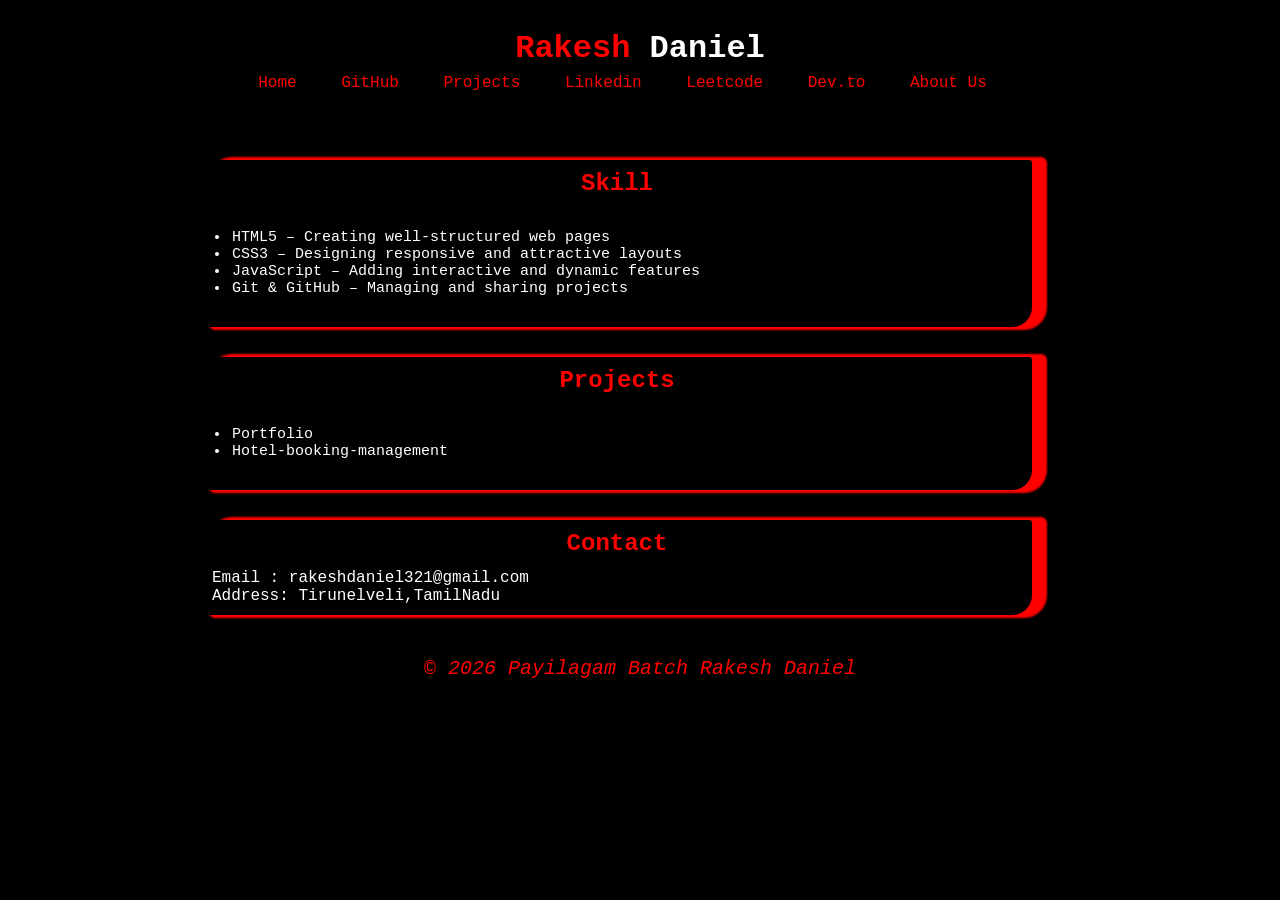
<file: task1/index.html>
<!doctype html>
<html lang="en">
  <head>
    <meta charset="UTF-8" />
    <meta name="viewport" content="width=device-width, initial-scale=1.0" />

    <!-- Required: default theme + autoloader -->
    <!-- Required: default theme + autoloader -->
    <link
      rel="stylesheet"
      href="https://ka-f.webawesome.com/webawesome@3.11.0/styles/themes/default.css"
    />
    <script
      type="module"
      src="https://ka-f.webawesome.com/webawesome@3.11.0/webawesome.loader.js"
    ></script>

    <!-- Recommended: utility classes ("CSS Utilities") -->
    <link
      rel="stylesheet"
      href="https://ka-f.webawesome.com/webawesome@3.11.0/styles/utilities.css"
    />

    <!-- Optional: CSS reset ("Native Styles") -->
    <link
      rel="stylesheet"
      href="https://ka-f.webawesome.com/webawesome@3.11.0/styles/native.css"
    />

    <title>Rakesh Portfoloio</title>
    <style>
      * {
        padding: 0;
        margin: 0;
        box-sizing: border-box;
        font-family: "Courier New", Courier, monospace;
        text-decoration: none;
      }
      header {
        background-color: black;
        color: red;
        height: 120px;

        padding: 30px;
        text-align: center;
        cursor: default;
        margin-bottom: 40px;
      }

      span {
        color: white;
      }

      nav {
        position: absolute;
        bottom: 20px;
        left: 10px;
        margin-top: 20px;
        padding: 20px;
        display: flex;
        flex-direction: column-reverse;
        gap: 15px;
        height: 100%;
      }

      .al {
        font-size: 32px;
        text-decoration: none;
      }

      h2 {
        color: red;
        padding-bottom: 12px;
        text-align: center;
      }
      body {
        background-color: aliceblue;
      }
      section {
        /* text-align: center; */
        width: 65%;
        margin-left: 100px;
        padding: 10px;
        margin-top: 30px;

        text-indent: 2px;
        background-color: silver;
        border-radius: 12px;
        box-shadow: 12px 0px 2px 3px red;
      }
      section:hover {
        background-color: rgb(146, 145, 145);
        border-radius: 12px;
        text-decoration: none;
        box-shadow: 12px 0px 2px 3px blue;
        color: white;
      }
      ul {
        padding: 20px;
        font-size: 15px;
      }
      footer {
        border: 2px solid black;
        background-color: black;
        color: red;
        padding: 20px;
        margin-top: 20px;
        font-size: 20px;
        font-style: italic;
        font-family:
          "Franklin Gothic Medium", "Arial Narrow", Arial, sans-serif;
        cursor: default;
        text-align: center;
      }

      footer:hover {
        color: white;
      }

      #divd {
        display: none;
      }
      @media (min-width: 1200px) {
        nav {
          display: none;
        }
        section {
          /* border:3px solid white; */
          background: black;
          margin-left: 200px;
          color: white;
          border-radius: 20px 3px 20px 3px;
        }
        section:hover {
          background: black;
          color: rgb(189, 185, 185);
          border-radius: 3px 20px 3px 20px;
          font-family:
            "Lucida Sans", "Lucida Sans Regular", "Lucida Grande",
            "Lucida Sans Unicode", Geneva, Verdana, sans-serif;
          box-shadow: 3px 2px 0px 12px rgb(15, 15, 56);
          font-style: italic;
          text-transform: capitalize;
        }

        h1 {
          display: inline;
        }

        #divd {
          margin: 7px;
          text-decoration: none;
          display: block;
        }
        a {
          color: red;
          margin-right: 35px;
        }
        a:hover,
        a:focus {
          color: blue;
        }
        a:visited {
          color: blueviolet;
        }
        a:active {
          color: white;
        }

        body {
          background-color: black;
        }
      }
    </style>
  </head>

  <body>
    <header>
      <wa-icon name="crown"></wa-icon>
      <h1>Rakesh <span>Daniel</span></h1>
      <div id="divd">
        <a href="http://rakesh-akm-portfolio.netlify.app/">Home</a>
        <a href="https://github.com/rakeshdaniel321">GitHub</a>
        <a href="https://hotel-booking-management-navy.vercel.app/">Projects</a>
        <a href="https://www.linkedin.com/in/rakesh-daniel-8882b0406/"
          >Linkedin</a
        >
        <a href="https://leetcode.com/u/UMcwZV7E7K/" title="leetcode"
          >Leetcode</a
        >
        <a href="https://dev.to/rakeshdaniel321">Dev.to</a>
        <a href="About.html" target="_blank" rel="navigation">About Us</a>
      </div>
    </header>

    <nav>
      <a class="al" href="http://rakesh-akm-portfolio.netlify.app/" title="Home"
        ><wa-icon name="people-roof"></wa-icon
      ></a>
      <a
        class="al"
        href="https://hotel-booking-management-navy.vercel.app/"
        title="project"
        ><wa-icon name="atlassian" family="brands"></wa-icon
      ></a>
      <a
        class="al"
        href="https://hotel-booking-management-navy.vercel.app/"
        title="project"
        ><wa-icon name="atlassian" family="brands"></wa-icon
      ></a>
      <a class="al" href="https://github.com/rakeshdaniel321" title="GitHub"
        ><wa-icon name="github" family="brands"></wa-icon
      ></a>
      <a
        class="al"
        href="https://www.linkedin.com/in/rakesh-daniel-8882b0406/"
        title="linkedin"
        ><wa-icon name="linkedin" family="brands"></wa-icon
      ></a>
      <a class="al" href="https://leetcode.com/u/UMcwZV7E7K/" title="leetcode"
        ><wa-icon name="leanpub" family="brands"></wa-icon
      ></a>
      <a class="al" href="https://dev.to/rakeshdaniel321" title="Dev.to"
        ><wa-icon name="dev" family="brands"></wa-icon
      ></a>
    </nav>
    <section>
      <h2>Skill</h2>
      <ul>
        <li>HTML5 – Creating well-structured web pages</li>
        <li>CSS3 – Designing responsive and attractive layouts</li>
        <li>JavaScript – Adding interactive and dynamic features</li>
        <li>Git & GitHub – Managing and sharing projects</li>
      </ul>
    </section>
    <section>
      <h2>Projects</h2>
      <ul>
        <li>Portfolio</li>
        <li>Hotel-booking-management</li>
      </ul>
    </section>
    <section>
      <h2>Contact</h2>
      <p>Email : rakeshdaniel321@gmail.com</p>
      <p>Address: Tirunelveli,TamilNadu</p>
    </section>

    <footer>
      
      <p>&copy; 2026 Payilagam Batch Rakesh Daniel</p>
    </footer>
  </body>
</html>
</file>
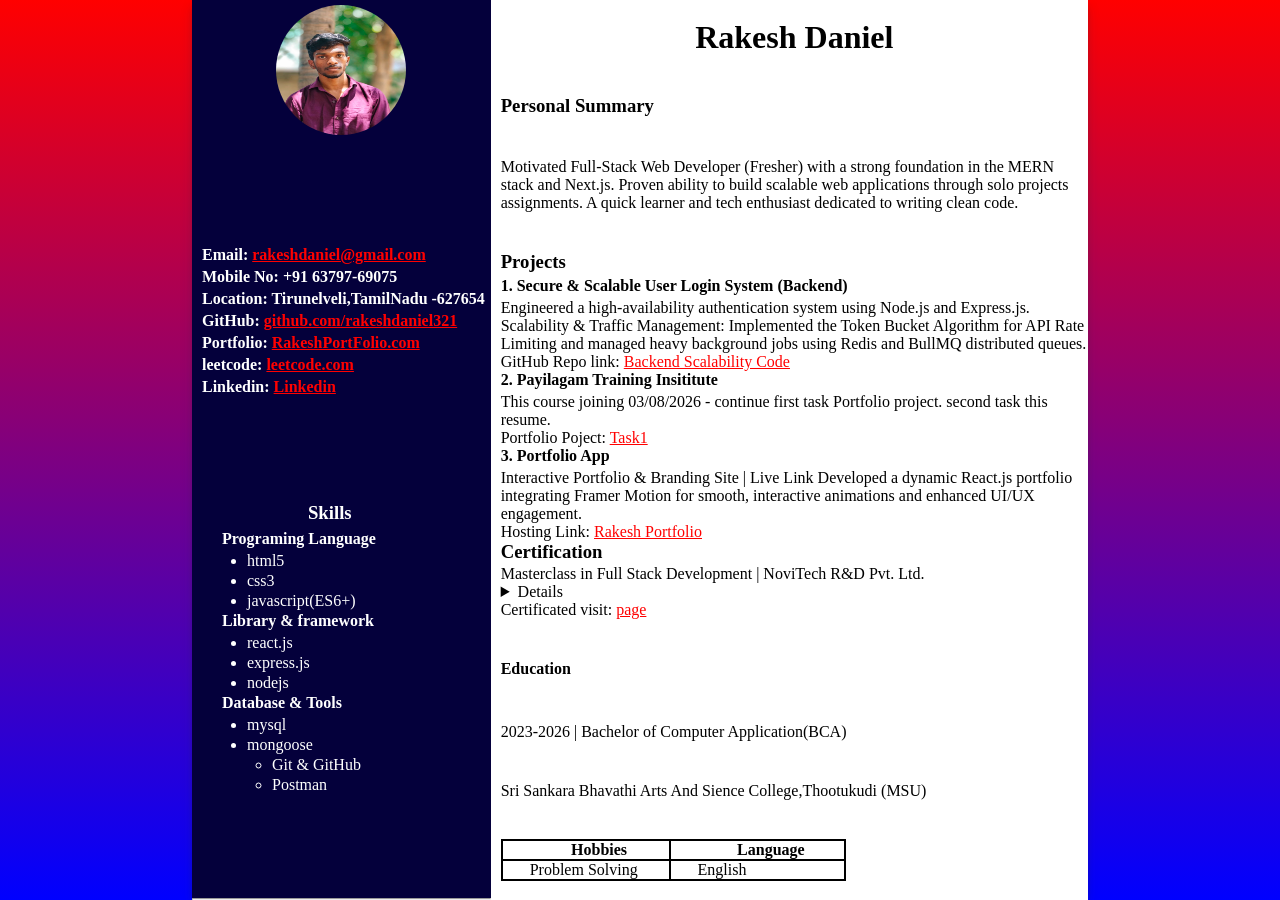
<file: task1/task2/index.html>
<!doctype html>
<html lang="en">

<head>
    <meta charset="UTF-8" />
    <meta name="viewport" content="width=device-width, initial-scale=1.0" />
    <title>Resume</title>
    <style>
        * {
            padding: 0;
            margin: 0;
            box-sizing: border-box;
            font-family: Cambria, Cochin, Georgia, Times, 'Times New Roman', serif;
        }

        body {
            background-color: white;
            color: black;
            background: linear-gradient(red, blue);
        }

        .container {
            background-color: white;
            color: black;

            height: 100vh;
            width: 70vw;
            margin: auto;
            display: grid;
            grid-template-columns: 1fr 2fr;
            box-shadow: rgba(50, 50, 93, 0.25) 0px 6px 12px -2px, rgba(0, 0, 0, 0.3) 0px 3px 7px -3px;
        }

        .left {
            /* border: 2px solid blue; */
            background-color: rgb(4, 0, 59);
            color: white;
            display: flex;
            flex-direction: column;
            justify-content: space-between;
        }

        .right {
            /* border: 5px solid green; */
            display: flex;
            flex-direction: column;
            justify-content: space-around;
            padding-left: 10px;

        }

        .image {
            text-align: center;
            padding: 5px;
        }

        img {
            width: 130px;
            height: 130px;
            border-radius: 50%;
        }

        /* img:hover {
            box-shadow: 20px 2px 40px seashell;
        } */
        .contact {

            padding-left: 10px;
        }

        .skills {
            /* border: 2px solid yellow; */
            padding-left: 30px;
        }

        h4 {
            margin-bottom: 4px;
        }

        .hskill {
            padding-left: 32%;
            margin-bottom: 6px;
        }

        ul {
            padding-left: 25px;
            margin-bottom: 2px;
        }

        li {
            margin-top: 2px;
        }

        a {
            color: red;

        }

        a:hover,
        a:focus {
            color: blue;
        }

        a:visited {
            color: blueviolet;
        }

        a:active {
            color: green;
        }


        h1 {
            text-align: center;
        }

        h4 {
            margin-bottom: 4px;
        }

        p {
            margin-top: 2px;

        }



        table,
        th,
        td {
            border: 2px solid;
            width: 27vw;
            border-collapse: collapse;
            text-transform: capitalize;
            padding-left: 27px;
        }
    </style>
</head>

<body>
    <div class="container">
        <div class="left">
            <div class="image">
                <img src="6305405762179633820.jpg" alt="Rakesh image" />
            </div>

            <div class="contact">
                <h4>Email:
                    <a href="https://mail.google.com/mail/u/0/?fs=1&to=rakeshdaniel321@gmail.com&su=Hello+Rakesh,+Visited+Your+Portfolio&tf=cm"
                        target="_blank" rel="navigate">rakeshdaniel@gmail.com</a>
                </h4>
                <h4>Mobile No: +91 63797-69075</h4>
                <h4>Location: Tirunelveli,TamilNadu -627654</h4>
                <h4>
                    GitHub:
                    <a href="https://github.com/rakeshdaniel321">github.com/rakeshdaniel321</a>
                </h4>
                <h4>
                    Portfolio:
                    <a href="http://rakesh-akm-portfolio.netlify.app/">RakeshPortFolio.com</a>
                </h4>
                <h4>
                    leetcode:
                    <a href="https://leetcode.com/u/UMcwZV7E7K/">leetcode.com</a>
                </h4>
                <h4>
                    Linkedin: <a href="https://www.linkedin.com/feed/">Linkedin</a>
                </h4>
                <h4></h4>
            </div>
            <section class="skills">
                <h3 class="hskill">Skills</h3>
                <h4>Programing Language</h4>
                <ul>
                    <li>html5</li>
                    <li>css3</li>
                    <li>javascript(ES6+)</li>
                </ul>
                <h4>Library & framework</h4>
                <ul>
                    <li>react.js</li>
                    <li>express.js</li>
                    <li>nodejs</li>
                </ul>
                <h4>Database & Tools</h4>
                <ul>
                    <li>mysql</li>
                    <li>mongoose</li>
                    <ul>
                        <li>Git & GitHub</li>
                        <li>Postman</li>
                    </ul>
                </ul>
            </section>
            <hr />
        </div>
        <div class="right">
            <h1>Rakesh Daniel</h1>
            <h3>Personal Summary</h3>
            <p>
                Motivated Full-Stack Web Developer (Fresher) with a strong foundation
                in the MERN stack and Next.js.
                Proven ability to build scalable web applications through solo
                projects assignments. A quick learner and tech
                enthusiast dedicated to writing clean code.
            </p>
            <section>
                <h3 style="margin-bottom:4px ;">Projects</h3>
                <h4>1. Secure & Scalable User Login System (Backend)</h4>
                <p>
                    Engineered a high-availability authentication system using Node.js
                    and Express.js. Scalability & Traffic Management: Implemented the
                    Token Bucket Algorithm for API Rate Limiting and managed heavy
                    background jobs using Redis and BullMQ distributed queues.<br />
                    <span>GitHub Repo link: </span><a href="https://github.com/rakeshdaniel321/Pradeep-Mobiles-.git"
                        target="_blank" rel="navigate">Backend Scalability Code</a>
                </p>
                <h4>2. Payilagam Training Insititute</h4>
                <p>
                    This course joining 03/08/2026 - continue first task Portfolio
                    project. second task this resume.<br />
                    <span>Portfolio Poject: </span><a href="https://payilagam-1.onrender.com/" target="_blank"
                        rel="navigate">Task1</a>
                </p>
                <h4>3. Portfolio App</h4>
                <p>
                    Interactive Portfolio & Branding Site | Live Link Developed a
                    dynamic React.js portfolio integrating Framer Motion for smooth,
                    interactive animations and enhanced UI/UX engagement.<br />
                    <span>Hosting Link: </span><a href="http://rakesh-akm-portfolio.netlify.app/" target="_blank"
                        rel="navigate">Rakesh Portfolio</a>
                </p>
                <h3>Certification</h3>
                <p>
                    Masterclass in Full Stack Development | NoviTech R&D Pvt. Ltd.
                <details>
                    <ul>
                        <li>Successfully completed a 30-day intensive masterclass covering core Full Stack Development
                            concepts.</li>
                        <li>Mentored by Mr. S. Bharani Chandar (Software Developer, NoviTech) focusing on modern MERN
                            stack workflows.</li>
                    </ul>
                </details>
                <span>Certificated visit: </span><a href="RAKESH DANIEL.jpg" target="_blank" rel="navigate">page</a>
                </p>
            </section>
            <h4>Education</h4>
            <p>2023-2026 | Bachelor of Computer Application(BCA)</p>
            <p>Sri Sankara Bhavathi Arts And Sience College,Thootukudi (MSU)</p>


            <div>
                <table>
                    <thead>
                        <tr>
                            <th>Hobbies</th>
                            <th>Language</th>
                        </tr>
                    <tbody>
                        <tr>
                            <td>Problem Solving</td>
                            <td>English</td>
                        </tr>
                    </tbody>
                    </thead>
                </table>
            </div>
        </div>
</body>

</html>
</file>
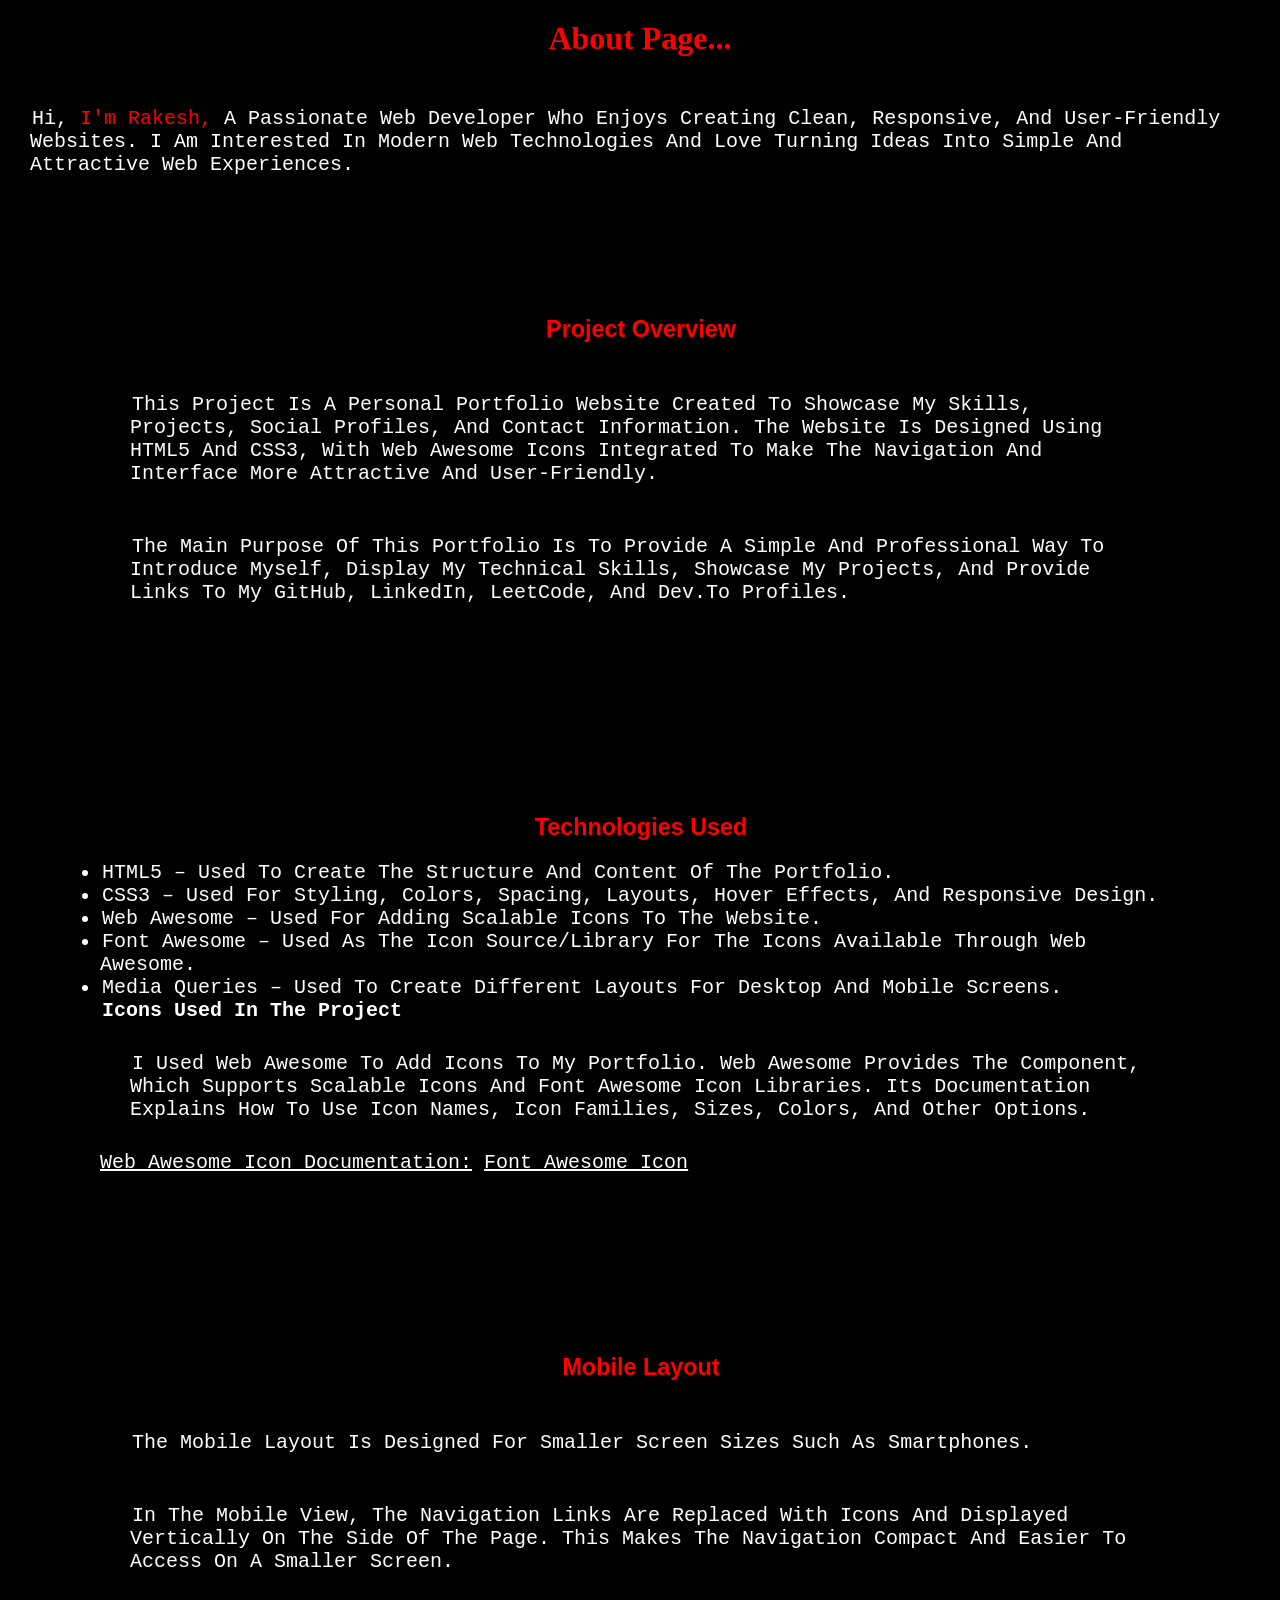
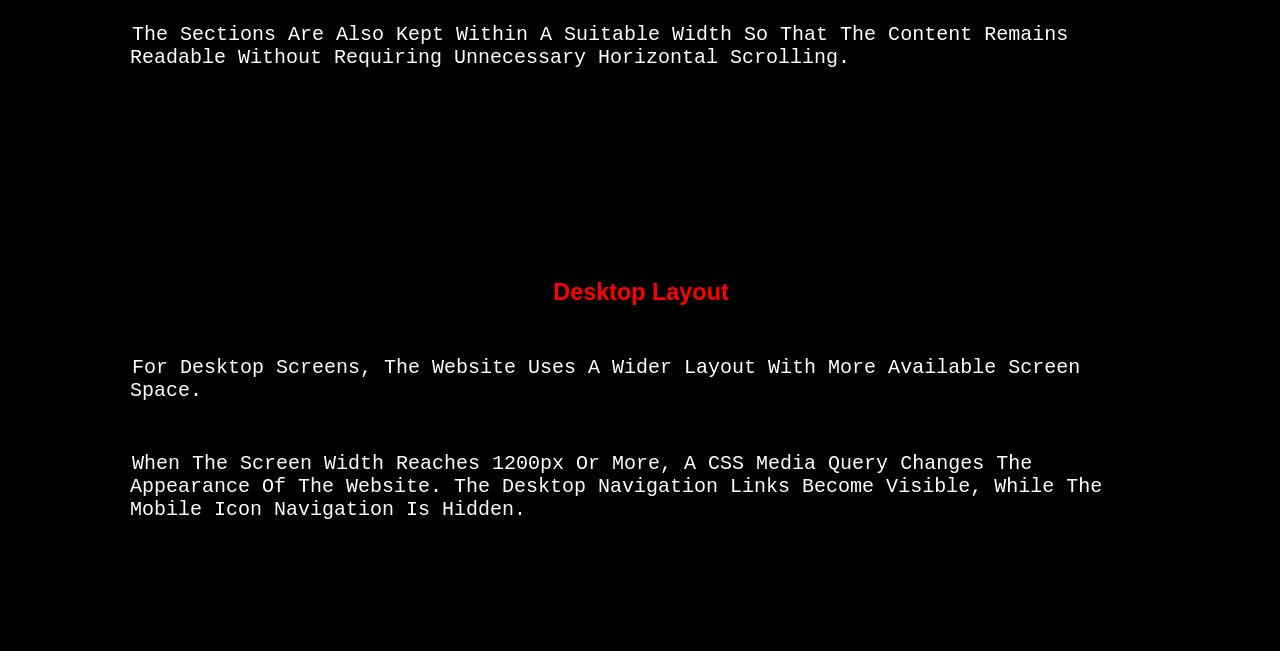
<file: task1/About.html>
<!DOCTYPE html>
<html lang="en">

<head>
    <meta charset="UTF-8">
    <meta name="viewport" content="width=device-width, initial-scale=1.0">
    <title>About Page</title>
    <style>
        * {
            padding: 0;
            margin: 0;
            box-sizing: border-box;
            background-color: black;
            color: white;
            
        }

        h1 {
            text-align: center;
            padding: 20px;
            color: red;
            cursor: default;
        }
        span{
            cursor: default;
            color: red;

        }
        p{
            font-size: 20px;
            font-family: 'Courier New', Courier, monospace  ;
            padding: 20px;
            text-transform: capitalize;
            text-indent: 2px;
            margin: 10px;
            
            background-color: black;
        }
        p:hover{
            border: 1px solid rgb(51, 37, 37);
            background-color: black;
            color: white;
            border-radius: 12px 50px 12px 50px;
            box-shadow: 50px 13px 50px 13px rgb(120, 121, 120);
        }
        h3{
              text-align: center;
            padding: 20px;
            color: red;
            font-family: 'Franklin Gothic Medium', 'Arial Narrow', Arial, sans-serif;
            cursor: default;
        }
        section{
             font-size: 20px;
            font-family: 'Courier New', Courier, monospace  ;
            padding: 60px;
            text-transform: capitalize;
            text-indent: 2px;
            /* border: 2px solid green; */

           text-align: centers;
            margin: 40px;
            
            background-color: black;

        }
        a:hover {
            color:blue;
            text-decoration: overline;

        }
        section:hover{
            background-color: black;
            border-radius: 80px 5px 80px 2px;
            box-shadow:50px 13px 50px 13px rgb(120, 121, 120);

        }

           
    </style>
</head>

<body>
    <div id="head">
        <h1>About Page...</h1>
    </div>
    <div>
        <p>Hi, <span>I'm Rakesh,</span> a passionate web developer who enjoys creating clean, responsive, and
            user-friendly websites. I am interested in modern web technologies and love turning ideas into simple and
            attractive web experiences.</p>
    </div>
    <section>
        <h3>Project Overview </h3>
        <p>This project is a personal portfolio website created to showcase my skills, projects, social profiles, and
            contact information. The website is designed using HTML5 and CSS3, with Web Awesome icons integrated to make
            the navigation and interface more attractive and user-friendly.</p>
        <p>
            The main purpose of this portfolio is to provide a simple and professional way to introduce myself, display
            my technical skills, showcase my projects, and provide links to my GitHub, LinkedIn, LeetCode, and Dev.to
            profiles.
        </p>

    </section>

    <section>
        <h3>Technologies Used</h3>
        <ul>
            <li>HTML5 – Used to create the structure and content of the portfolio.</li>
            <li>CSS3 – Used for styling, colors, spacing, layouts, hover effects, and responsive design.</li>
            <li>Web Awesome – Used for adding scalable icons to the website.</li>
            <li>Font Awesome – Used as the icon source/library for the icons available through Web Awesome.</li>
            <li>Media Queries – Used to create different layouts for desktop and mobile screens.</li>
        </ul>
        <h4>Icons Used in the Project</h4>
        <p>I used Web Awesome to add icons to my portfolio. Web Awesome provides the <wa-icon> component, which supports
                scalable icons and Font Awesome icon libraries. Its documentation explains how to use icon names, icon
                families, sizes, colors, and other options.</p>
        <a href="https://webawesome.com/docs">Web Awesome Icon Documentation:</a>
        <a href="https://fontawesome.com/search?q=dev&ic=free-collection">Font Awesome Icon</a>
       
    </section>
    
    <section>
        <h3>Mobile Layout</h3>
        <p>The mobile layout is designed for smaller screen sizes such as smartphones.</p>
        <p>In the mobile view, the navigation links are replaced with icons and displayed vertically on the side of the
            page. This makes the navigation compact and easier to access on a smaller screen.</p>
        <p>The sections are also kept within a suitable width so that the content remains readable without requiring
            unnecessary horizontal scrolling.</p>
    </section>
    <section>
        <h3>Desktop Layout</h3>
        <p>For desktop screens, the website uses a wider layout with more available screen space.</p>
        <p>When the screen width reaches 1200px or more, a CSS media query changes the appearance of the website. The
            desktop navigation links become visible, while the mobile icon navigation is hidden.</p>
    </section>
</body>

</html>
</file>
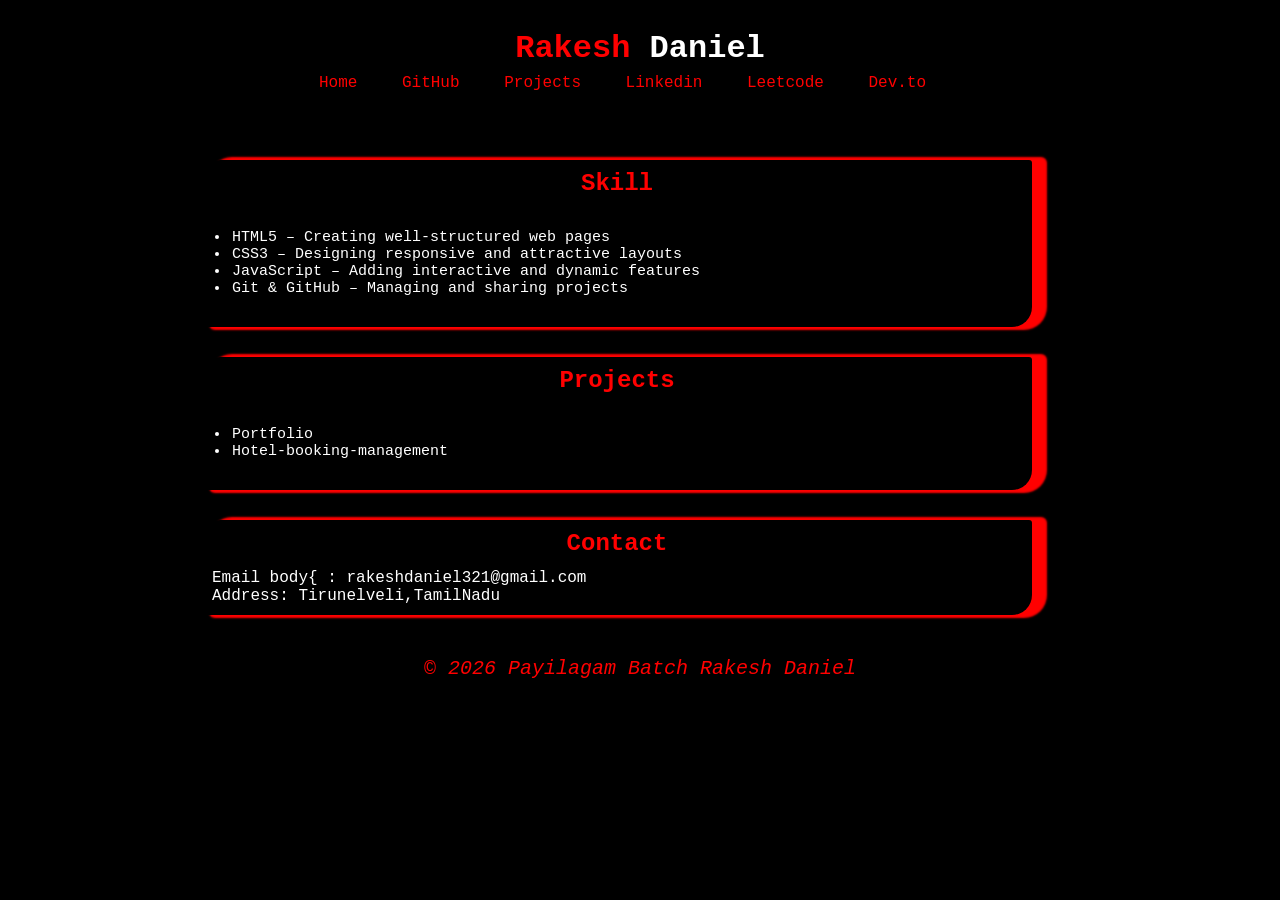
<file: task1/payilagam.html>
<!doctype html>
<html lang="en">
  <head>
    <meta charset="UTF-8" />
    <meta name="viewport" content="width=device-width, initial-scale=1.0" />

    <!-- Required: default theme + autoloader -->
    <!-- Required: default theme + autoloader -->
    <link
      rel="stylesheet"
      href="https://ka-f.webawesome.com/webawesome@3.11.0/styles/themes/default.css"
    />
    <script
      type="module"
      src="https://ka-f.webawesome.com/webawesome@3.11.0/webawesome.loader.js"
    ></script>

    <!-- Recommended: utility classes ("CSS Utilities") -->
    <link
      rel="stylesheet"
      href="https://ka-f.webawesome.com/webawesome@3.11.0/styles/utilities.css"
    />

    <!-- Optional: CSS reset ("Native Styles") -->
    <link
      rel="stylesheet"
      href="https://ka-f.webawesome.com/webawesome@3.11.0/styles/native.css"
    />

    <title>Rakesh Portfoloio</title>
    <style>
      * {
        padding: 0;
        margin: 0;
        box-sizing: border-box;
        font-family: "Courier New", Courier, monospace;
        text-decoration: none;
      }
      header {
        background-color: black;
        color: red;
        height: 120px;

        padding: 30px;
        text-align: center;
        cursor: default;
        margin-bottom: 40px;
      }

      span {
        color: white;
      }

      nav {
        position: absolute;
        bottom: 20px;
        left: 10px;
        margin-top: 20px;
        padding: 20px;
        display: flex;
        flex-direction: column-reverse;
        gap: 15px;
        height: 100%;
      }

      .al {
        font-size: 32px;
        text-decoration: none;
      }

      h2 {
        color: red;
        padding-bottom: 12px;
        text-align: center;
      }
      body {
        background-color: aliceblue;
      }
      section {
        /* text-align: center; */
        width: 65%;
        margin-left: 100px;
        padding: 10px;
        margin-top: 30px;

        text-indent: 2px;
        background-color: silver;
        border-radius: 12px;
        box-shadow: 12px 0px 2px 3px red;
      }
      section:hover {
        background-color: rgb(146, 145, 145);
        border-radius: 12px;
        text-decoration: none;
        box-shadow: 12px 0px 2px 3px blue;
        color: white;
      }
      ul {
        padding: 20px;
        font-size: 15px;
      }
      footer {
        border: 2px solid black;
        background-color: black;
        color: red;
        padding: 20px;
        margin-top: 20px;
        font-size: 20px;
        font-style: italic;
        font-family:
          "Franklin Gothic Medium", "Arial Narrow", Arial, sans-serif;
        cursor: default;
        text-align: center;
      }

      footer:hover {
        color: white;
      }

      #divd {
        display: none;
      }
      @media (min-width: 1200px) {
        nav {
          display: none;
        }
        section {
          /* border:3px solid white; */
          background: black;
          margin-left: 200px;
          color: white;
          border-radius: 20px 3px 20px 3px;
        }
        section:hover {
          background: black;
          color: rgb(189, 185, 185);
          border-radius: 3px 20px 3px 20px;
          font-family:
            "Lucida Sans", "Lucida Sans Regular", "Lucida Grande",
            "Lucida Sans Unicode", Geneva, Verdana, sans-serif;
          box-shadow: 3px 2px 0px 12px rgb(15, 15, 56);
          font-style: italic;
          text-transform: capitalize;
        }

        h1 {
          display: inline;
        }

        #divd {
          margin: 7px;
          text-decoration: none;
          display: block;
        }
        a {
          color: red;
          margin-right: 35px;
        }
        a:hover,
        a:focus {
          color: blue;
        }
        a:visited {
          color: blueviolet;
        }
        a:active {
          color: white;
        }

        body {
          background-color: black;
        }
      }
    </style>
  </head>

  <body>
    <header>
      <wa-icon name="crown"></wa-icon>
      <h1>Rakesh <span>Daniel</span></h1>
      <div id="divd">
        <a href="http://rakesh-akm-portfolio.netlify.app/">Home</a>
        <a href="https://github.com/rakeshdaniel321">GitHub</a>
        <a href="https://hotel-booking-management-navy.vercel.app/">Projects</a>
        <a href="https://www.linkedin.com/in/rakesh-daniel-8882b0406/"
          >Linkedin</a
        >
        <a href="https://leetcode.com/u/UMcwZV7E7K/" title="leetcode"
          >Leetcode</a
        >
        <a href="https://dev.to/rakeshdaniel321">Dev.to</a>
      </div>
    </header>

    <nav>
      <a class="al" href="http://rakesh-akm-portfolio.netlify.app/" title="Home"
        ><wa-icon name="people-roof"></wa-icon
      ></a>
      <a
        class="al"
        href="https://hotel-booking-management-navy.vercel.app/"
        title="project"
        ><wa-icon name="atlassian" family="brands"></wa-icon
      ></a>
      <a
        class="al"
        href="https://hotel-booking-management-navy.vercel.app/"
        title="project"
        ><wa-icon name="atlassian" family="brands"></wa-icon
      ></a>
      <a class="al" href="https://github.com/rakeshdaniel321" title="GitHub"
        ><wa-icon name="github" family="brands"></wa-icon
      ></a>
      <a
        class="al"
        href="https://www.linkedin.com/in/rakesh-daniel-8882b0406/"
        title="linkedin"
        ><wa-icon name="linkedin" family="brands"></wa-icon
      ></a>
      <a class="al" href="https://leetcode.com/u/UMcwZV7E7K/" title="leetcode"
        ><wa-icon name="leanpub" family="brands"></wa-icon
      ></a>
      <a class="al" href="https://dev.to/rakeshdaniel321" title="Dev.to"
        ><wa-icon name="dev" family="brands"></wa-icon
      ></a>
    </nav>
    <section>
      <h2>Skill</h2>
      <ul>
        <li>HTML5 – Creating well-structured web pages</li>
        <li>CSS3 – Designing responsive and attractive layouts</li>
        <li>JavaScript – Adding interactive and dynamic features</li>
        <li>Git & GitHub – Managing and sharing projects</li>
      </ul>
    </section>
    <section>
      <h2>Projects</h2>
      <ul>
        <li>Portfolio</li>
        <li>Hotel-booking-management</li>
      </ul>
    </section>
    <section>
      <h2>Contact</h2>
      <p>Email body{ : rakeshdaniel321@gmail.com</p>
      <p>Address: Tirunelveli,TamilNadu</p>
    </section>

    <footer>
      <p>&copy; 2026 Payilagam Batch Rakesh Daniel</p>
    </footer>
  </body>
</html>
</file>
